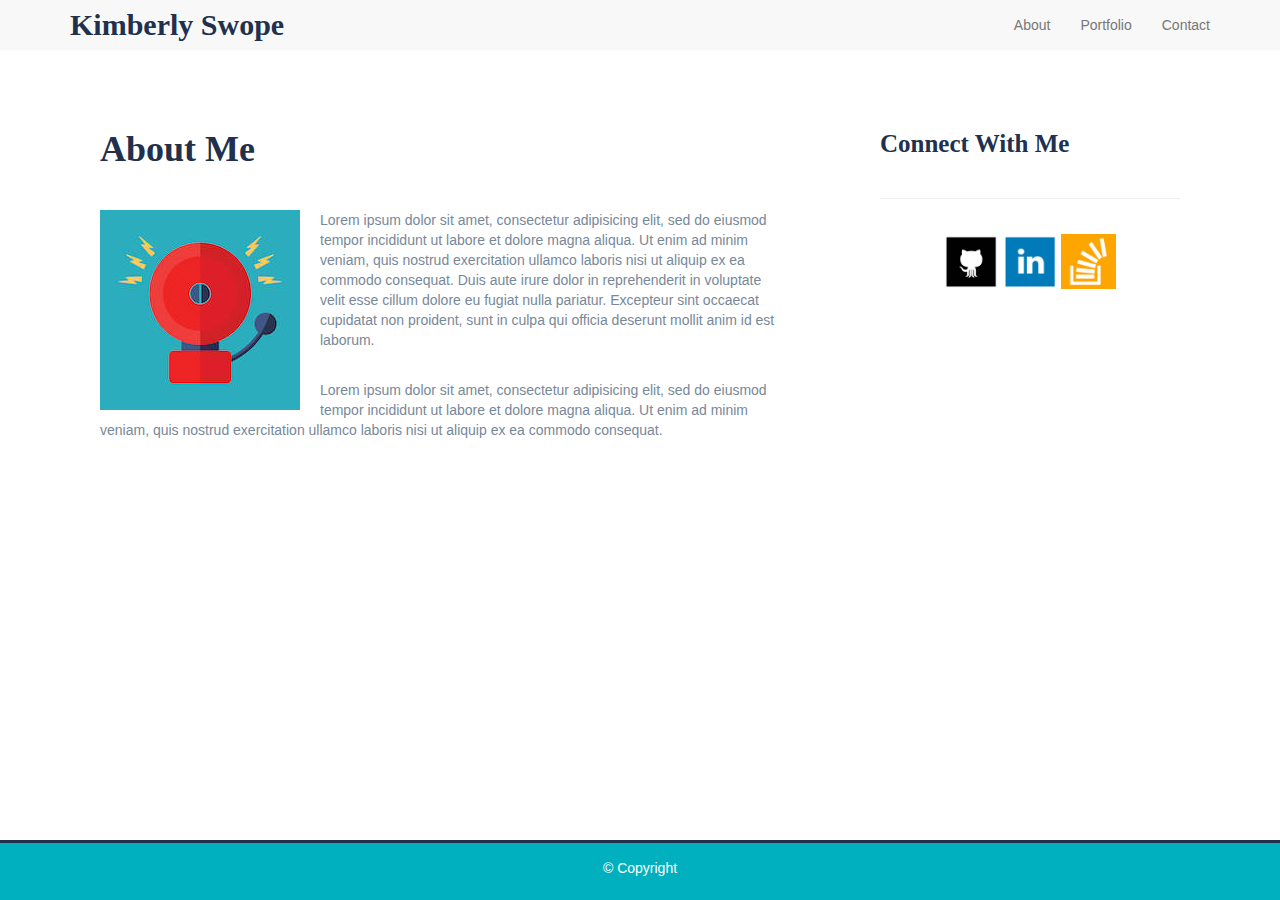
<file: index.html>
<!DOCTYPE html>
<html lang="en-us">

<head>

  <meta charset="UTF-8">
  <meta name="viewport" content="width=device-width, initial-scale=1.0">
  <meta http-equiv="X-UA-Compatible" content="ie=edge">

  <title>Bootstrap Basic Portfolio</title>

  <!-- Boostrap Stylesheet -->
  <link rel="stylesheet" href="https://maxcdn.bootstrapcdn.com/bootstrap/3.3.7/css/bootstrap.min.css" integrity="sha384-BVYiiSIFeK1dGmJRAkycuHAHRg32OmUcww7on3RYdg4Va+PmSTsz/K68vbdEjh4u"
    crossorigin="anonymous">

  <!-- Our own CSS stylesheet -->
  <link rel="stylesheet" href="assets/css/styles.css" media="screen">

</head>

<body>
  <nav class="navbar navbar-default navbar-fixed-top">
    <div class="container">

      <!-- Brand and toggle get grouped for better mobile display -->
      <div class="navbar-header">
        <button type="button" class="navbar-toggle collapsed" data-toggle="collapse" data-target="#page-nav-collapse" aria-expanded="false">
          <span class="sr-only">Toggle navigation</span>
          <span class="icon-bar"></span>
          <span class="icon-bar"></span>
          <span class="icon-bar"></span>
        </button>
        <a class="navbar-brand" href="index.html" id="logo">Kimberly Swope</a>
      </div>

      <!-- Collect the nav links, forms, and other content for toggling -->
      <div class="collapse navbar-collapse" id="page-nav-collapse">
        <ul class="nav navbar-nav navbar-right">
          <li>
            <a href="index.html">About</a>
          </li>
          <li>
            <a href="portfolio.html">Portfolio</a>
          </li>
          <li>
            <a href="contact.html">Contact</a>
          </li>
        </ul>
      </div>
      <!-- /.navbar-collapse -->
    </div>
    <!-- /.container -->
  </nav>
  <!-- End of navbar -->

  <!-- Start of container -->
  <main class="container">
    <section class="row">
      <div class="col-md-8">
        <article class="block">
          <h1 class="block-header">About Me</h1>
       
          <img src="assets/imgs/bell.jpg" alt="" id="about-image" />
          <p>Lorem ipsum dolor sit amet, consectetur adipisicing elit, sed do eiusmod tempor incididunt ut labore et dolore
            magna aliqua. Ut enim ad minim veniam, quis nostrud exercitation ullamco laboris nisi ut aliquip ex ea commodo
            consequat. Duis aute irure dolor in reprehenderit in voluptate velit esse cillum dolore eu fugiat nulla pariatur.
            Excepteur sint occaecat cupidatat non proident, sunt in culpa qui officia deserunt mollit anim id est laborum.</p>
          <br />
          <p>Lorem ipsum dolor sit amet, consectetur adipisicing elit, sed do eiusmod tempor incididunt ut labore et dolore
            magna aliqua. Ut enim ad minim veniam, quis nostrud exercitation ullamco laboris nisi ut aliquip ex ea commodo
            consequat.
          </p>
        </article>
      </div>
      <div class="col-md-4">
        <aside class="block">
          <h1 class="block-header connect-header">Connect With Me</h1>
          <hr />
          <div id="images">
            <img src="assets/imgs/github.png" alt="" class="connect-photo">
            <img src="assets/imgs/linkedin.png" alt="" class="connect-photo">
            <img src="assets/imgs/stackover2.png" alt="" class="connect-photo">
          </div>
        </aside>
      </div>
    </section>
  </main>
  <!-- End of container -->

  <!-- Start of footer -->
  <footer class="footer">
    <div class="two-toned-footer-color"></div>
    <p class="text-muted text-muted-footer text-center">
      &copy; Copyright
    </p>
  </footer>
  <!-- End of footer -->

  <!-- jQuery CDN -->
  <script type="text/javascript" src="https://cdnjs.cloudflare.com/ajax/libs/jquery/3.2.1/jquery.min.js"></script>

  <!-- Bootstrap CDN -->
  <script src="https://maxcdn.bootstrapcdn.com/bootstrap/3.3.7/js/bootstrap.min.js" integrity="sha384-Tc5IQib027qvyjSMfHjOMaLkfuWVxZxUPnCJA7l2mCWNIpG9mGCD8wGNIcPD7Txa"
    crossorigin="anonymous"></script>
</body>

</html>
</file>
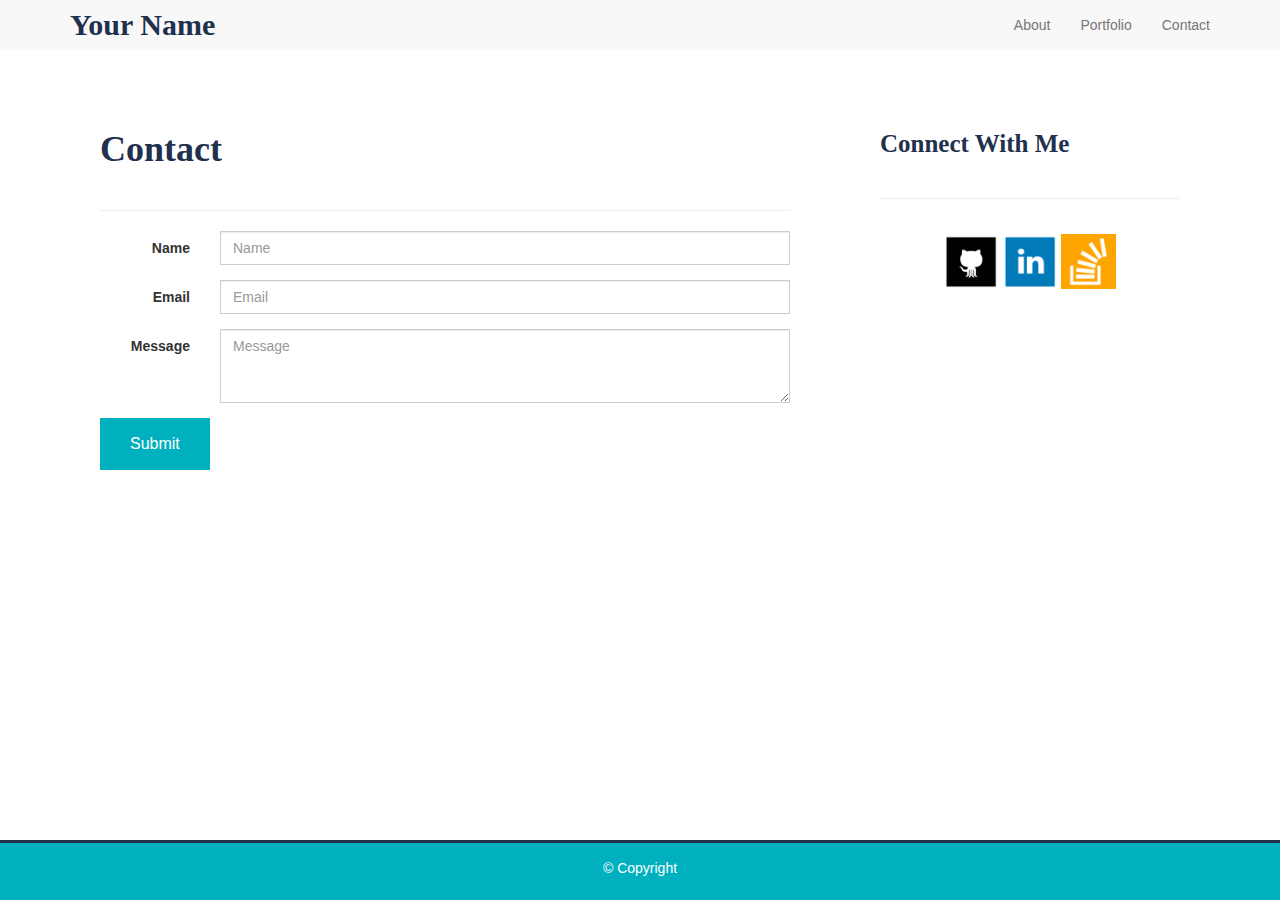
<file: contact.html>
<!DOCTYPE html>
<html lang="en-us">

<head>

  <meta charset="UTF-8">
  <meta name="viewport" content="width=device-width, initial-scale=1.0">
  <meta http-equiv="X-UA-Compatible" content="ie=edge">

  <title>Bootstrap Basic Portfolio</title>

  <!-- Boostrap Stylesheet -->
  <link rel="stylesheet" href="https://maxcdn.bootstrapcdn.com/bootstrap/3.3.7/css/bootstrap.min.css" integrity="sha384-BVYiiSIFeK1dGmJRAkycuHAHRg32OmUcww7on3RYdg4Va+PmSTsz/K68vbdEjh4u"
    crossorigin="anonymous">

  <!-- Our own CSS stylesheet -->
  <link rel="stylesheet" href="assets/css/styles.css" media="screen">

</head>

<body>

  <nav class="navbar navbar-default navbar-fixed-top">
    <div class="container">

       <!-- Brand and toggle get grouped for better mobile display -->
       <div class="navbar-header">
        <button type="button" class="navbar-toggle collapsed" data-toggle="collapse" data-target="#page-nav-collapse" aria-expanded="false">
          <span class="sr-only">Toggle navigation</span>
          <span class="icon-bar"></span>
          <span class="icon-bar"></span>
          <span class="icon-bar"></span>
        </button>
        <a class="navbar-brand" href="index.html" id="logo">Your Name</a>
      </div>

      <!-- Collect the nav links, forms, and other content for toggling -->
      <div class="collapse navbar-collapse" id="page-nav-collapse">
        <ul class="nav navbar-nav navbar-right">
          <li>
            <a href="index.html">About</a>
          </li>
          <li>
            <a href="portfolio.html">Portfolio</a>
          </li>
          <li>
            <a href="contact.html">Contact</a>
          </li>
        </ul>
      </div>
      <!-- /.navbar-collapse -->
    </div>
    <!-- /.container -->
  </nav>
  <!-- End of navbar -->

  <!-- Start of container -->
  <main class="container">
    <section class="row">
      <div class="col-md-8">
        <form class="block form-horizontal">
          <h1 class="block-header">Contact</h1>
          <hr />
          <div class="form-group">
            <label for="name" class="col-sm-2 control-label">Name</label>
            <div class="col-sm-10">
              <input type="email" class="form-control" id="name" placeholder="Name">
            </div>
          </div>
          <div class="form-group">
            <label for="email" class="col-sm-2 control-label">Email</label>
            <div class="col-sm-10">
              <input type="password" class="form-control" id="email" placeholder="Email">
            </div>
          </div>
          <div class="form-group">
            <label class="col-sm-2 control-label" for="msg">Message</label>
            <div class="col-sm-10">
              <textarea id="msg" class="form-control" rows="3" placeholder="Message"></textarea>
            </div>
          </div>
          <button class="submit-btn">Submit</button>
        </form>
      </div>
      <div class="col-md-4">
        <aside class="block">
          <h1 class="block-header connect-header">Connect With Me</h1>
          <hr />
          <div id="images">
            <img src="assets/imgs/github.png" alt="" class="connect-photo">
            <img src="assets/imgs/linkedin.png" alt="" class="connect-photo">
            <img src="assets/imgs/stackover2.png" alt="" class="connect-photo">
          </div>
        </aside>
      </div>
    </section>
  </main>
  <!-- End of container -->

  <!-- Start of footer -->
  <footer class="footer">
    <div class="two-toned-footer-color"></div>
    <p class="text-muted text-muted-footer text-center">
      &copy; Copyright
    </p>
  </footer>
  <!-- End of footer -->

  <!-- jQuery CDN -->
  <script type="text/javascript" src="https://cdnjs.cloudflare.com/ajax/libs/jquery/3.2.1/jquery.min.js"></script>

  <!-- Bootstrap CDN -->
  <script src="https://maxcdn.bootstrapcdn.com/bootstrap/3.3.7/js/bootstrap.min.js" integrity="sha384-Tc5IQib027qvyjSMfHjOMaLkfuWVxZxUPnCJA7l2mCWNIpG9mGCD8wGNIcPD7Txa"
    crossorigin="anonymous"></script>

</body>

</html>
</file>
<file: assets/css/styles.css>
/* --- STYLES FOR ALL PAGES --- */
body {
  /* Typography */
  font-family: Arial, "Helvetica Neue", Helvetica, sans-serif;
  /* Visual */
  /* background-image: url("../imgs/ignasi_pattern_s.png"); */
}

html {
  /* Positioning */
  position: relative;
  /* Box-model */
  min-height: 100%;
}

/* add space for fixed nav */
main {
  margin: 80px 0;
}

/* create styles for use for all white main boxes */
.block {
  background-color: #fff;
  padding: 30px;
  margin-bottom: 30px;
}

.block-header {
  /* Typography */
  color: #20304d;
  font-family: Avenir;
  font-weight: bold;
  margin-bottom: 40px;
}

/* NAV START */
#logo {
  font-family: avenir;
  /* Typography */
  font-size: 30px;
  font-weight: bold;
  color: #20304d;
  /* Visual */
  /* background: #ff252d; */
}

/* override bootstrap hover color and border */
.navbar-default .navbar-nav > li > a:hover {
 color: #4aaaa5; 
}

.navbar {
  border: none;
}

/* media query for nav background color change */
@media only screen and (max-width: 767px) {
  .navbar-header {
    /* background-color: #4aaaa5; */
    background-color: purple;
  }
}
/* END NAV */


/* CONNECT W/ ME CSS */
.connect-header {
  /* Typography */
  font-size: 25px;
}

.connect-photo {
  /* Box-model */
  width: 55px;
  height: 55px;
}

#images {
  /* Box-model */
  padding-top: 15px;
  /* Typography */
  text-align: center;
}
/* END CONNECT W/ ME */


/* BEGIN FOOTER */
.footer {
  /* Positioning */
  position: absolute;
  bottom: 0;
  /* Box-model */
  width: 100%;
  height: 60px;

  /* Visual */
  background-color: #00b0be;
}

.text-muted-footer {
  /* Box-model */
  margin-top: 15px;
  /* Typography */
  color: #fff;
}

.two-toned-footer-color {
  /* Box-model */
  height: 3px;
  padding-top: 3px;
  /* Visual */
  background-color: #20304d;
}
/* END FOOTER */
/* --- END STYLES FOR ALL PAGES --- */

/* --- PAGE-SPECIFIC STYLES --- */
/* ABOUT-ME PAGE */
.about-me-header {
  /* Positioning */
  margin-bottom: 33px;
  font-family: Georgia, Times, "Times New Roman", serif;

  /* Typography */
  font-size: 32px;
  font-weight: bold;
  color: #4aaaa5;
}

#about-image {
  /* Positioning */
  float: left;

  /* Box-model */
  width: 200px;
  margin: 0 20px 10px 0;
}
/* END ABOUT-ME PAGE */


/* PORTFOLIO PAGE */
.port-image {
  margin: 20px auto;
}
/* END PORTFOLIO PAGE */


/* CONTACT FORM PAGE  */
.form-control {
  /* give input boxes right angles */
  border-radius: 0;

  /* keep from horizontally resizing text area */
  min-width: 100%;
  max-width: 100%;
}

.submit-btn {
  /* Box-model */
  padding: 15px 30px;
  font-size: 16px;
  font-weight: lighter;

  /* Typography */
  color: #fff;

  /* Visual */
  background-color: #00b0be;
  border: 0;
}

.submit-btn:hover {
  opacity: .7;
}

p {
  color: lightslategray;
}

/* END CONTACT FORM PAGE */
</file>
